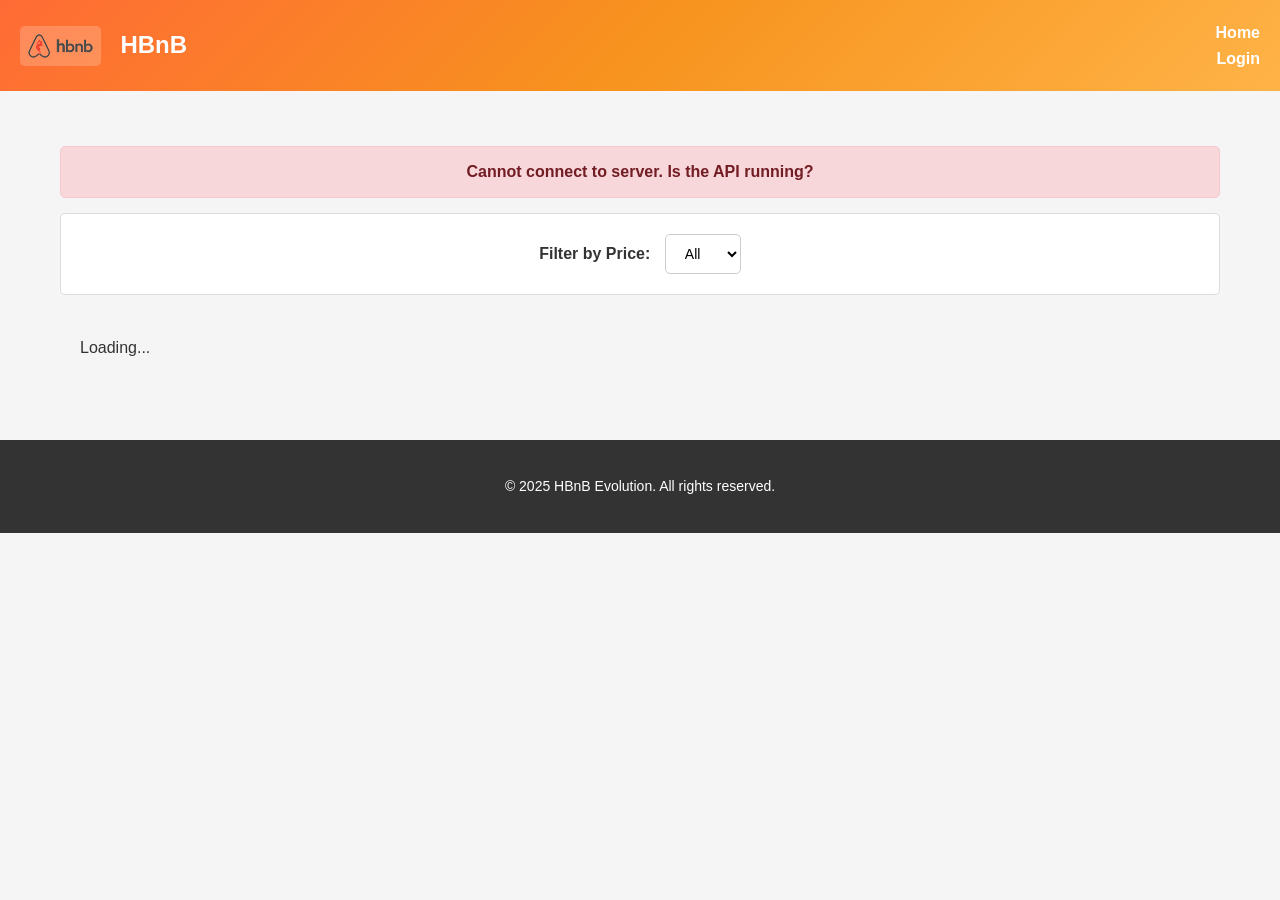
<file: front_end/index.html>
<!DOCTYPE html>
<html lang="en">

<head>
    <meta charset="UTF-8">
    <meta name="viewport" content="width=device-width, initial-scale=1.0">
    <title>List of Places</title>
    <link rel="stylesheet" href="styles.css">
</head>

<body>
    <header>
        <div class="logo-container">
            <a href="index.html">
                <img src="images/logo.png" alt="HBnB Logo" class="logo">
            </a>
            <div class="brand-text">HBnB</div>
        </div>
        <nav>
            <a href="index.html">Home</a>
            <a href="login.html" id="login-link">Login</a>
        </nav>
    </header>
    <main>
        <section id="filter">
            <div class="filter-container">
                <label for="price-filter">Filter by Price:</label>
                <select id="price-filter">
                    <option value="all">All</option>
                    <option value="10">10</option>
                    <option value="50">50</option>
                    <option value="100">100</option>
                </select>
            </div>
        </section>
        <section id="places-list">
            <p>Loading...</p>
            <!-- List of places will be populated dynamically -->
        </section>
    </main>
    <script src="scripts.js"></script>
    <footer class="footer">
        <p>© 2025 HBnB Evolution. All rights reserved.</p>
    </footer>
    <div id="popup-overlay" class="popup-overlay popup-hidden">
        <div class="popup-content">
            <button class="popup-close" onclick="closePopup()">&times;</button>

            <!-- Add image section -->
            <div class="popup-image">
                <img src="images/singlecats.jpg" alt="Special Offer" onerror="this.style.display='none'">
            </div>

            <div class="popup-header">
            </div>
            <div class="popup-body">
                <h2><strong>Single cats in your area</h2>
                <div class="features">
                    <div class="feature">Fluffy and ready to mingle</div>
                    <div class="feature">Professional lap warmers</div>
                    <div class="feature">Knock things off your desk</div>
                    <div class="feature">3am zoomies included</div>
                </div>
                <div class="popup-buttons">
                    <button class="popup-btn primary" onclick="closePopup()">😻 Chat & Pat Now</button>
                    <button class="popup-btn secondary" onclick="closePopup()">Maybe Later</button>
                </div>
            </div>
        </div>
    </div>
</body>

</html>
</file>
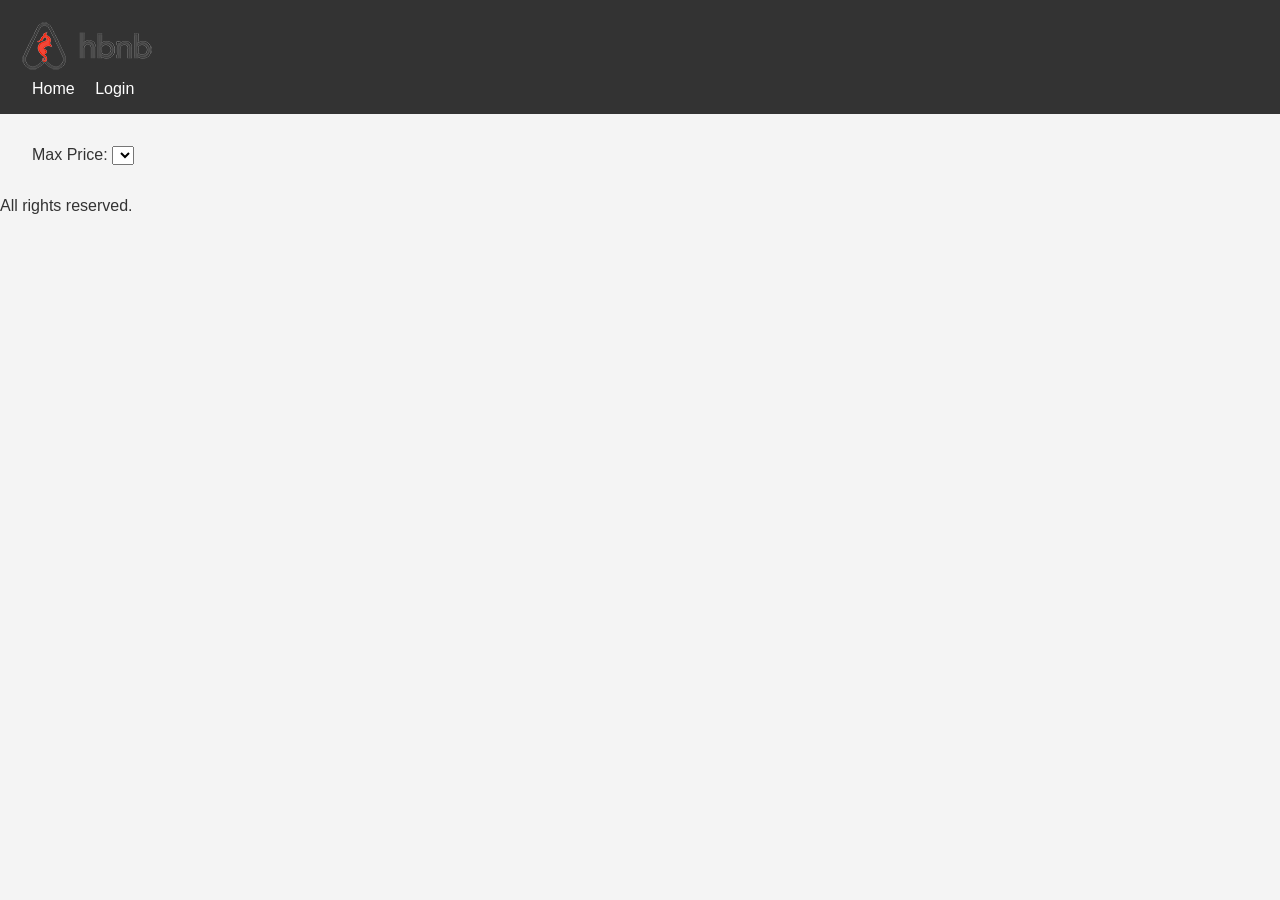
<file: part4/index.html>
<!DOCTYPE html>
<html lang="en">
<head>
    <meta charset="UTF-8">
    <meta name="viewport" content="width=device-width, initial-scale=1.0">
    <title>List of Places</title>
    <link rel="stylesheet" href="styles.css">
</head>
<body>
    <header>
        <img src="image/logo.png" alt="HBnB Logo" class="logo">
        <nav>
            <a href="index.html">Home</a>
            <a href="login.html" id="login-link" class="login-button">Login</a>
        </nav>
    </header>
    <main>
        <section id="filter">
            <label for="price-filter">Max Price:</label>
            <select id="price-filter">
                <!-- Options will be populated dynamically -->
            </select>
        </section>
        <section id="places-list">
            <div class="place-card">
                <!-- Content will be added -->
            </div>
            <!-- List of places will be populated dynamically -->
        </section>
    </main>
    <footer>
        <p>All rights reserved.</p>
    </footer>
    <script src="scripts.js"></script>
</body>
</html>
</file>
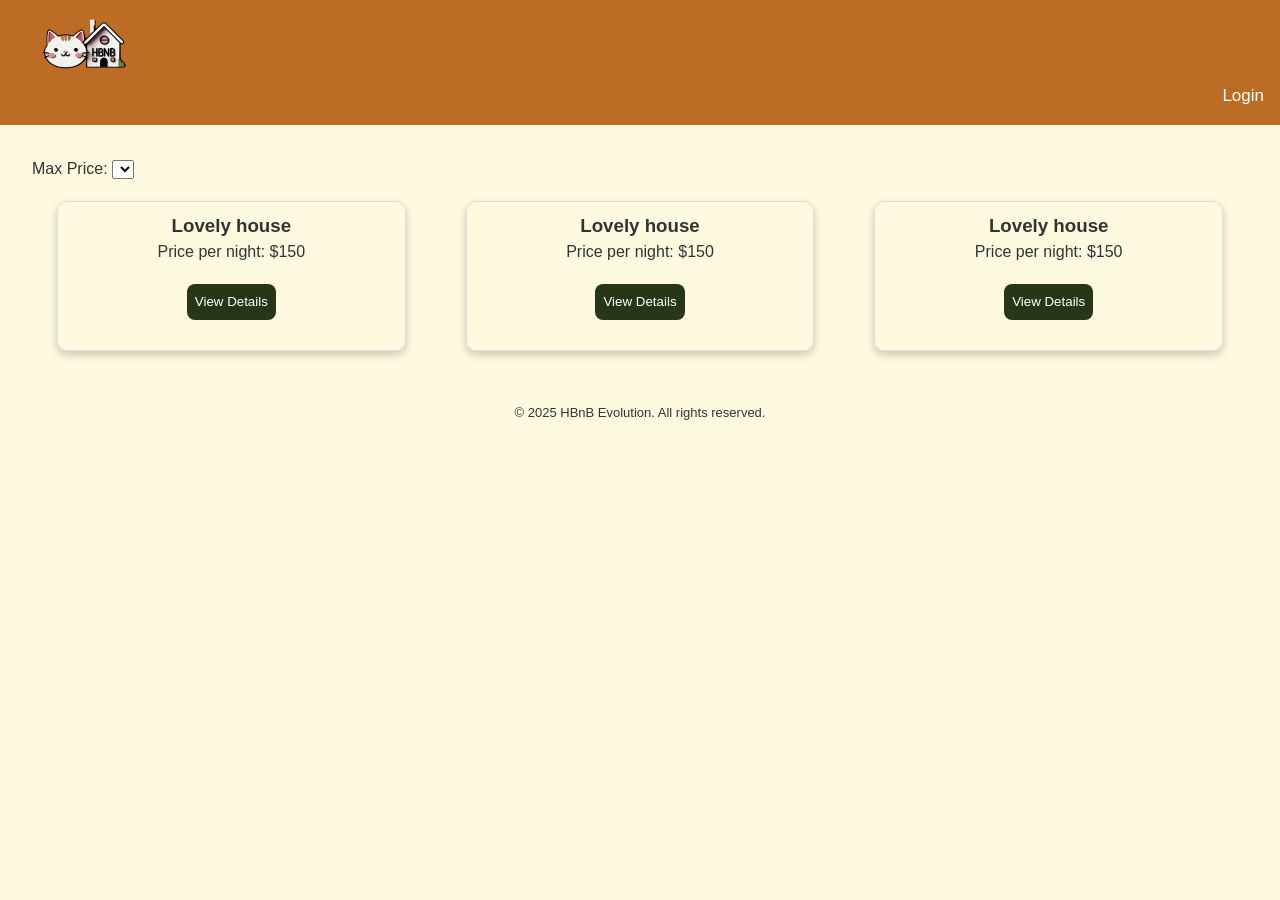
<file: frontend/basefiles/index.html>
<!DOCTYPE html>
<html lang="en">

<head>
    <meta charset="UTF-8">
    <meta name="viewport" content="width=device-width, initial-scale=1.0">
    <title>List of Places</title>
    <link rel="stylesheet" href="styles.css">
</head>

<body>
    <header>
        <a href="index.html"><img src="images/logo.png" alt="App Logo" class="logo" /></a>
        <nav>
            <a href="login.html" class="login-button">Login</a>
        </nav>
    </header>
    <main>
        <section id="filter">
            <label for="price-filter">Max Price:</label>
            <select id="price-filter">
                <!-- Options will be populated dynamically -->
            </select>
        </section>
        <section id="places-list">
            <!-- List of places will be populated dynamically -->
        </section>
        <div class="row">
            <div class="column">
                <div class="place-card">
                    <h3>Lovely house</h3>
                    <p>Price per night: $150</p>
                    <button class="details-button">View Details</button>
                </div>
            </div>
            <div class="column">
                <div class="place-card">
                    <h3>Lovely house</h3>
                    <p>Price per night: $150</p>
                    <button class="details-button">View Details</button>
                </div>
            </div>
            <div class="column">
                <div class="place-card">
                    <h3>Lovely house</h3>
                    <p>Price per night: $150</p>
                    <button class="details-button">View Details</button>
                </div>
            </div>
        </div>
    </main>
    <script src="scripts.js"></script>
    <footer class="footer">
        <p>© 2025 HBnB Evolution. All rights reserved.</p>
    </footer>
</body>

</html>
</file>
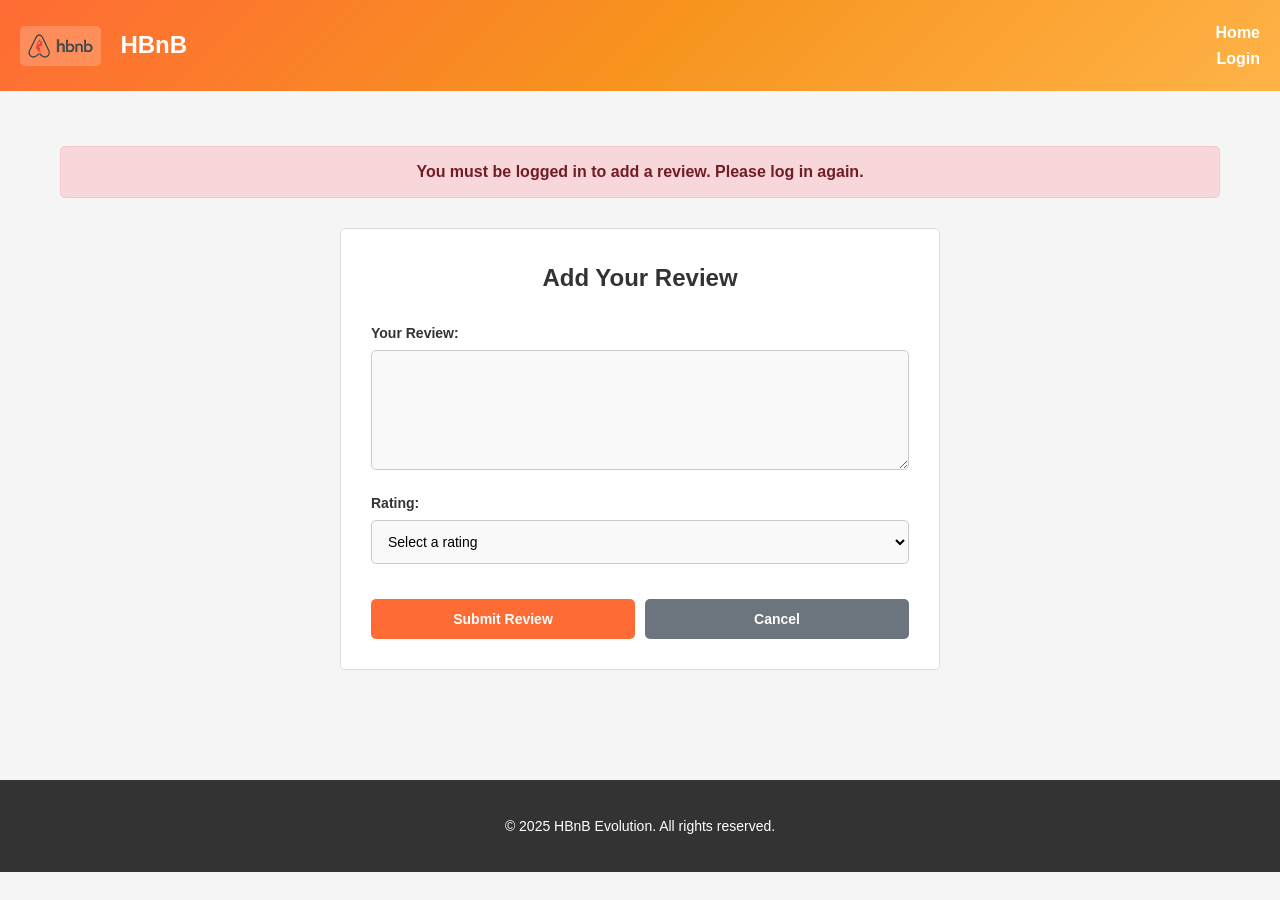
<file: front_end/add_review.html>
<!DOCTYPE html>
<html lang="en">

<head>
    <meta charset="UTF-8">
    <meta name="viewport" content="width=device-width, initial-scale=1.0">
    <title>Add Review - HBnB</title>
    <link rel="stylesheet" href="styles.css">
    <link rel="icon" href="images/icon.png" type="image/png">
</head>

<body>
    <header>
        <div class="logo-container">
            <a href="index.html">
                <img src="images/logo.png" alt="HBnB Logo" class="logo">
            </a>
            <div class="brand-text">HBnB</div>
        </div>
        <nav>
            <a href="index.html">Home</a>
            <a href="login.html" id="login-link">Login</a>
        </nav>
    </header>

    <main>
        <!-- Place information will be dynamically inserted here -->

        <form id="review-form">
            <h2>Add Your Review</h2>

            <label for="review">Your Review:</label>
            <textarea id="review" name="review" rows="5" placeholder="Share your experience about this place..."
                required>
            </textarea>

            <label for="rating">Rating:</label>
            <select id="rating" name="rating" required>
                <option value="">Select a rating</option>
                <option value="1">⭐ 1 Star - Poor</option>
                <option value="2">⭐⭐ 2 Stars - Fair</option>
                <option value="3">⭐⭐⭐ 3 Stars - Good</option>
                <option value="4">⭐⭐⭐⭐ 4 Stars - Very Good</option>
                <option value="5">⭐⭐⭐⭐⭐ 5 Stars - Excellent</option>
            </select>

            <div class="button-container">
                <button type="submit">Submit Review</button>
                <button type="button" onclick="window.history.back()">Cancel</button>
            </div>
        </form>
    </main>

    <footer class="footer">
        <p>© 2025 HBnB Evolution. All rights reserved.</p>
    </footer>

    <script src="scripts.js"></script>
</body>

</html>
</file>
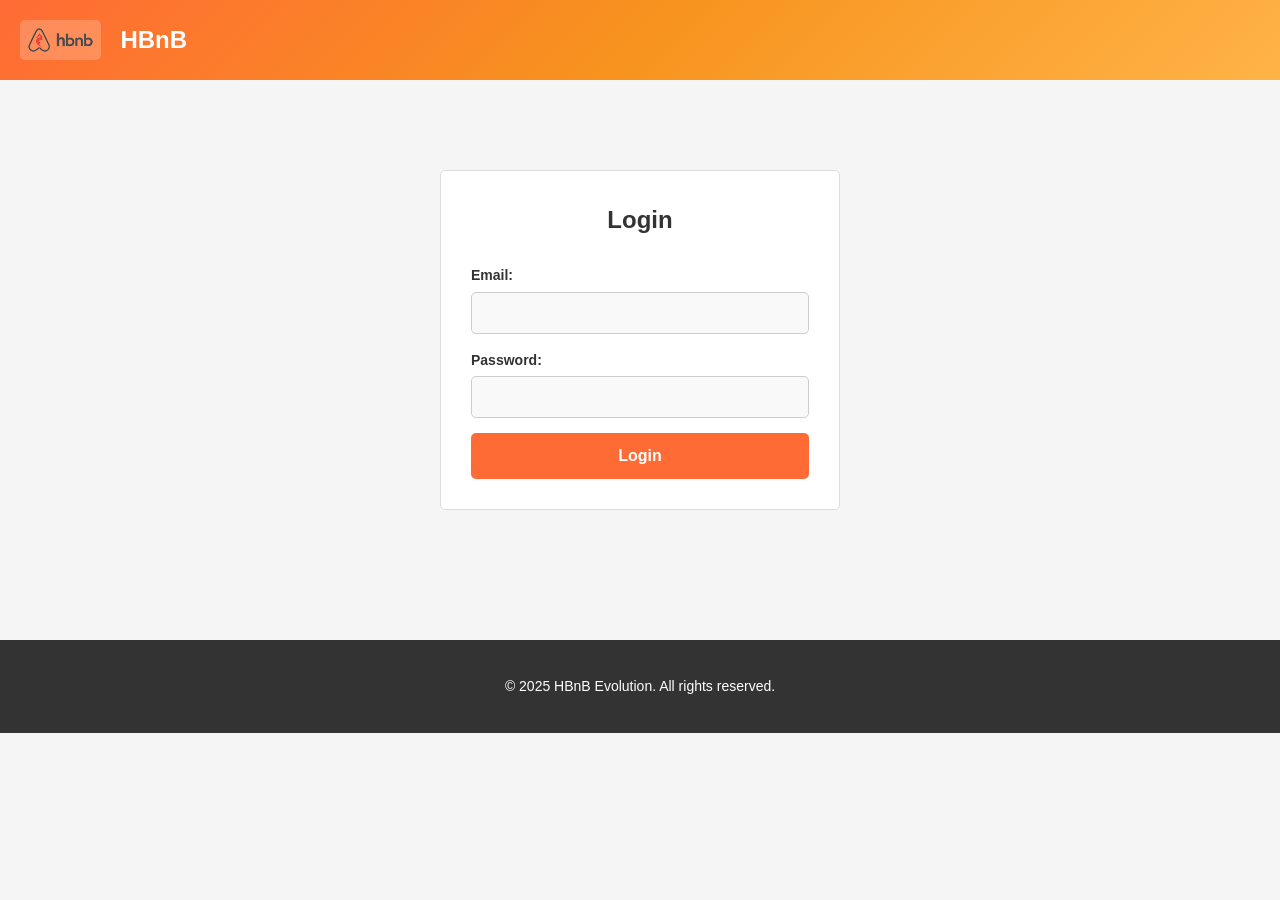
<file: front_end/login.html>
<!DOCTYPE html>
<html lang="en">

<head>
    <meta charset="UTF-8">
    <meta name="viewport" content="width=device-width, initial-scale=1.0">
    <title>Login</title>
    <link rel="stylesheet" href="styles.css">
</head>

<body>
    <header>
        <div class="logo-container">
            <a href="index.html">
                <img src="images/logo.png" alt="HBnB Logo" class="logo">
            </a>
            <div class="brand-text">HBnB</div>
        </div>
    </header>
    <main>
        <form id="login-form">
            <h2>Login</h2>
            <label for="email">Email:</label>
            <input type="email" id="email" name="email" required>

            <label for="password">Password:</label>
            <input type="password" id="password" name="password" required>

            <button type="submit">Login</button>
        </form>
    </main>
    <script src="scripts.js"></script>
    <footer class="footer">
        <p>© 2025 HBnB Evolution. All rights reserved.</p>
    </footer>
</body>

</html>
</file>
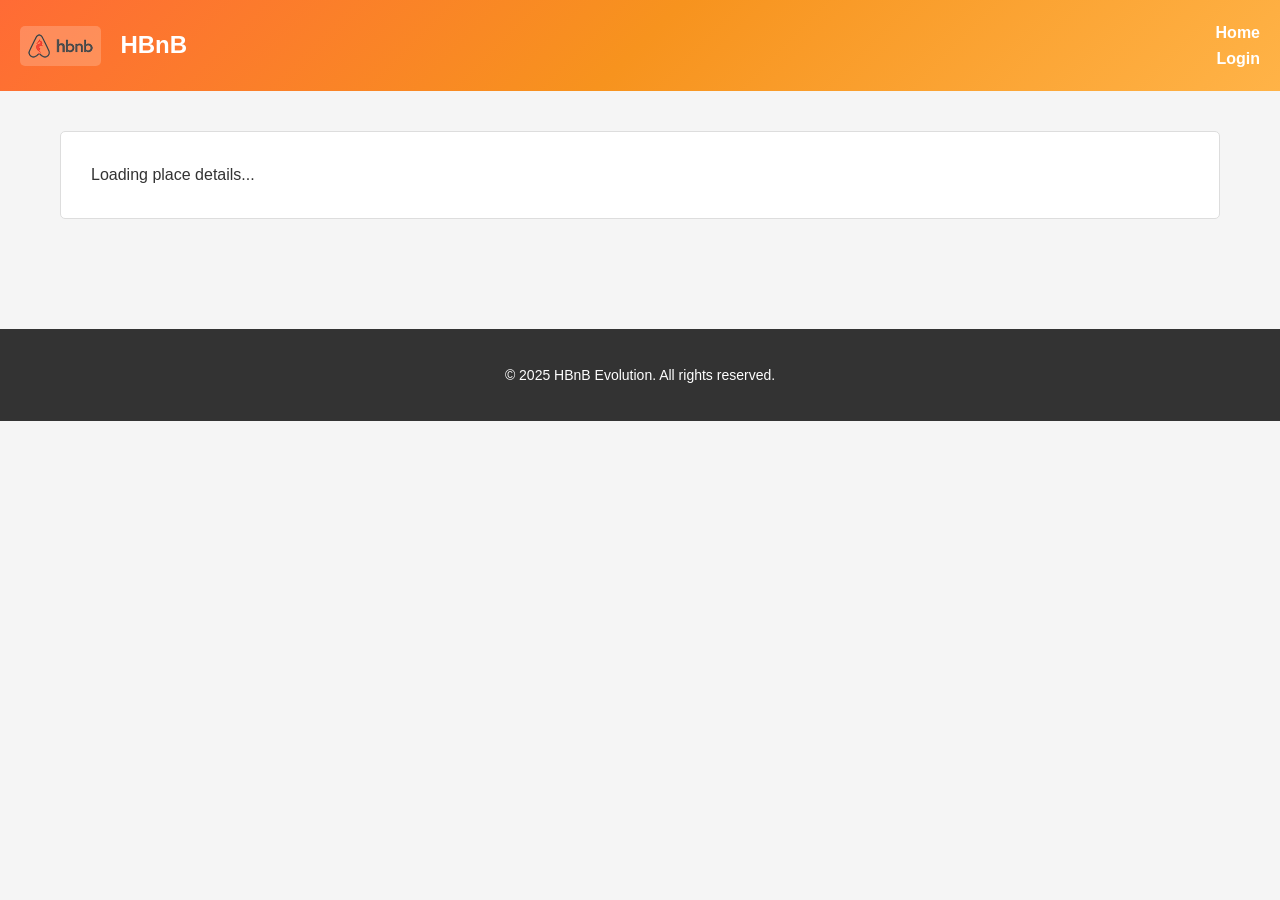
<file: front_end/place.html>
<!DOCTYPE html>
<html lang="en">

<head>
    <meta charset="UTF-8">
    <meta name="viewport" content="width=device-width, initial-scale=1.0">
    <title>Place Details</title>
    <link rel="stylesheet" href="styles.css">
</head>

<body>
    <header>
        <div class="logo-container">
            <a href="index.html">
                <img src="images/logo.png" alt="HBnB Logo" class="logo">
            </a>
            <div class="brand-text">HBnB</div>
        </div>
        <nav>
            <a href="index.html">Home</a>
            <a href="login.html" id="login-link">Login</a>
        </nav>
    </header>

    <main>
        <section id="place-details" class="place-details">
            <!-- Place details will be populated dynamically by displayPlaceDetails() -->
            <p>Loading place details...</p>
        </section>

        <section id="reviews">
            <!-- Reviews will be populated dynamically within place details -->
        </section>
    </main>

    <footer class="footer">
        <p>© 2025 HBnB Evolution. All rights reserved.</p>
    </footer>

    <script src="scripts.js"></script>
</body>

</html>
</file>
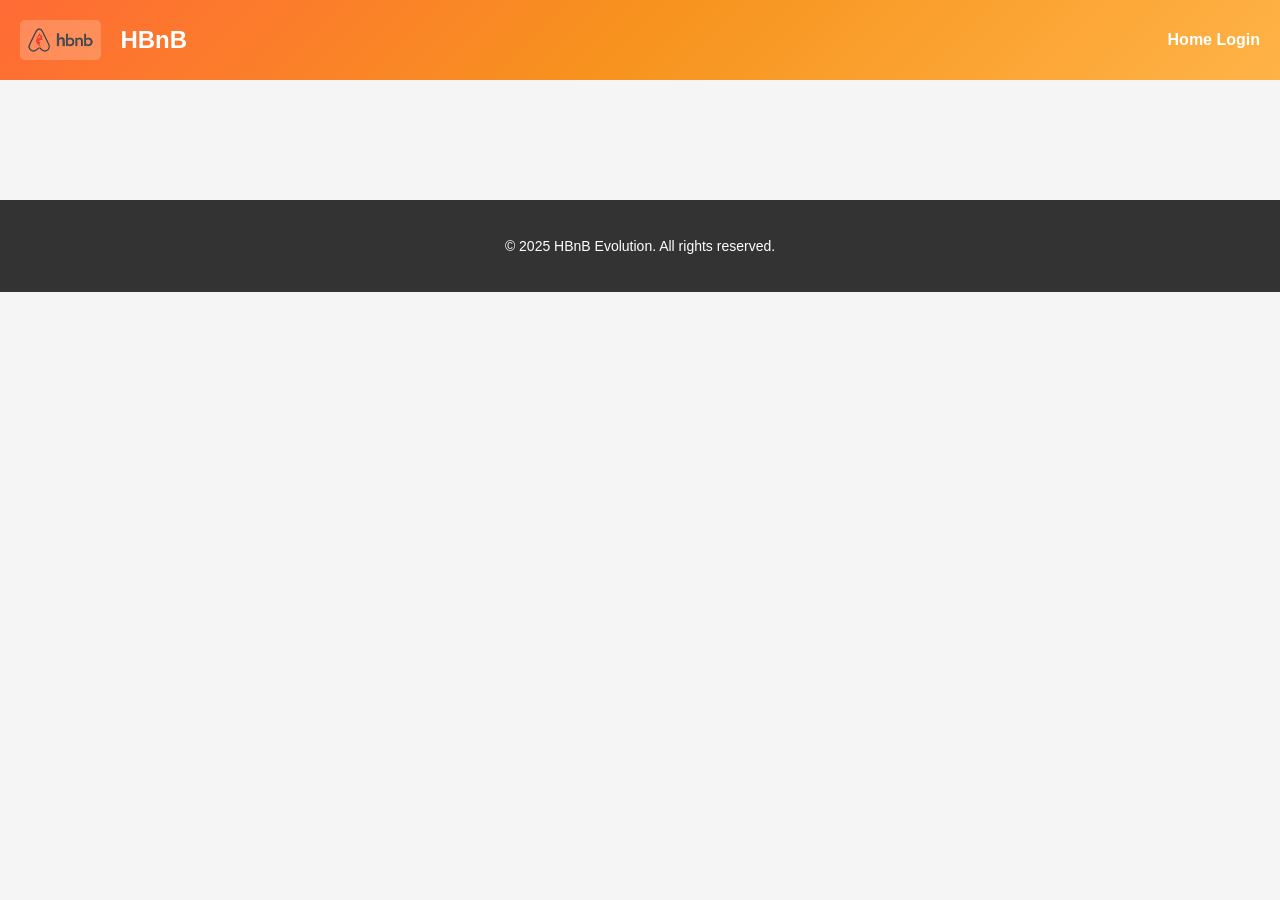
<file: front_end/specific_place.html>
<!DOCTYPE html>
<html lang="en">

<head>
    <meta charset="UTF-8">
    <meta name="viewport" content="width=device-width, initial-scale=1.0">
    <title>Place Details</title>
    <link rel="stylesheet" href="styles.css">
</head>

<body>
    <header>
        <div class="logo-container">
            <a href="index.html">
                <img src="images/logo.png" alt="HBnB Logo" class="logo">
            </a>
            <div class="brand-text">HBnB</div>
        </div>
        <nav>
            <a href="index.html">Home</a>
            <a href="login.html" id="login-link">Login</a>
        </nav>
    </header>
    <main id="places-details">

    </main>
    <script src="scripts_test.js"></script>
    <footer class="footer">
        <p>© 2025 HBnB Evolution. All rights reserved.</p>
    </footer>
</body>

</html>
</file>
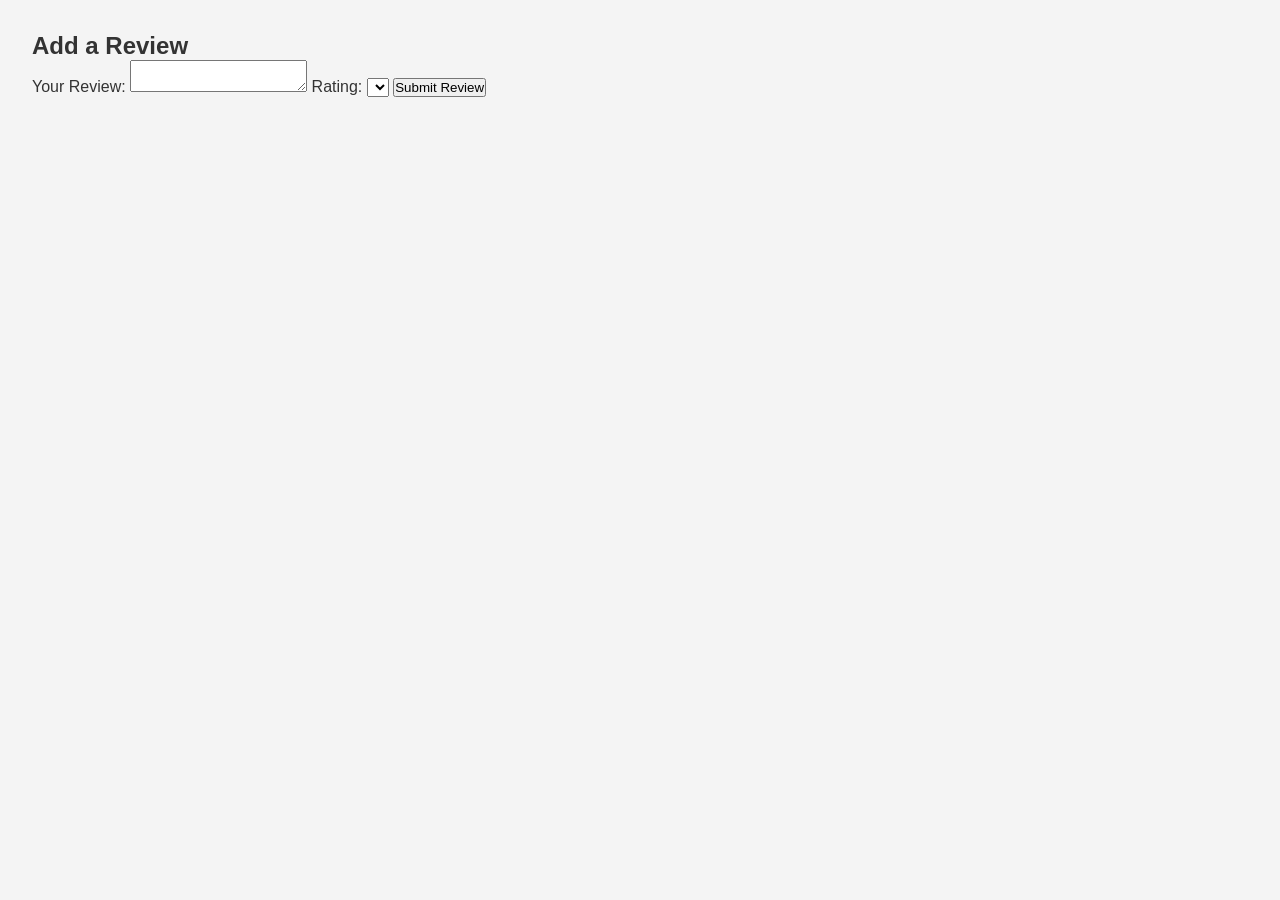
<file: part4/add_review.html>
<!DOCTYPE html>
<html lang="en">
<head>
    <meta charset="UTF-8">
    <meta name="viewport" content="width=device-width, initial-scale=1.0">
    <title>Add Review</title>
    <link rel="stylesheet" href="styles.css">
</head>
<body>
    <main>
        <!-- Add something to idfentify the place you're reviewing -->
        <form id="review-form">
            <h2>Add a Review</h2>
            <label for="review">Your Review:</label>
            <textarea id="review" name="review" required></textarea>
            <label for="rating">Rating:</label>
            <select id="rating" name="rating" required>
                <!-- Options for rating -->
            </select>
            <button type="submit">Submit Review</button>
        </form>
    </main>
    <script src="scripts.js"></script>
</body>
</html>
</file>
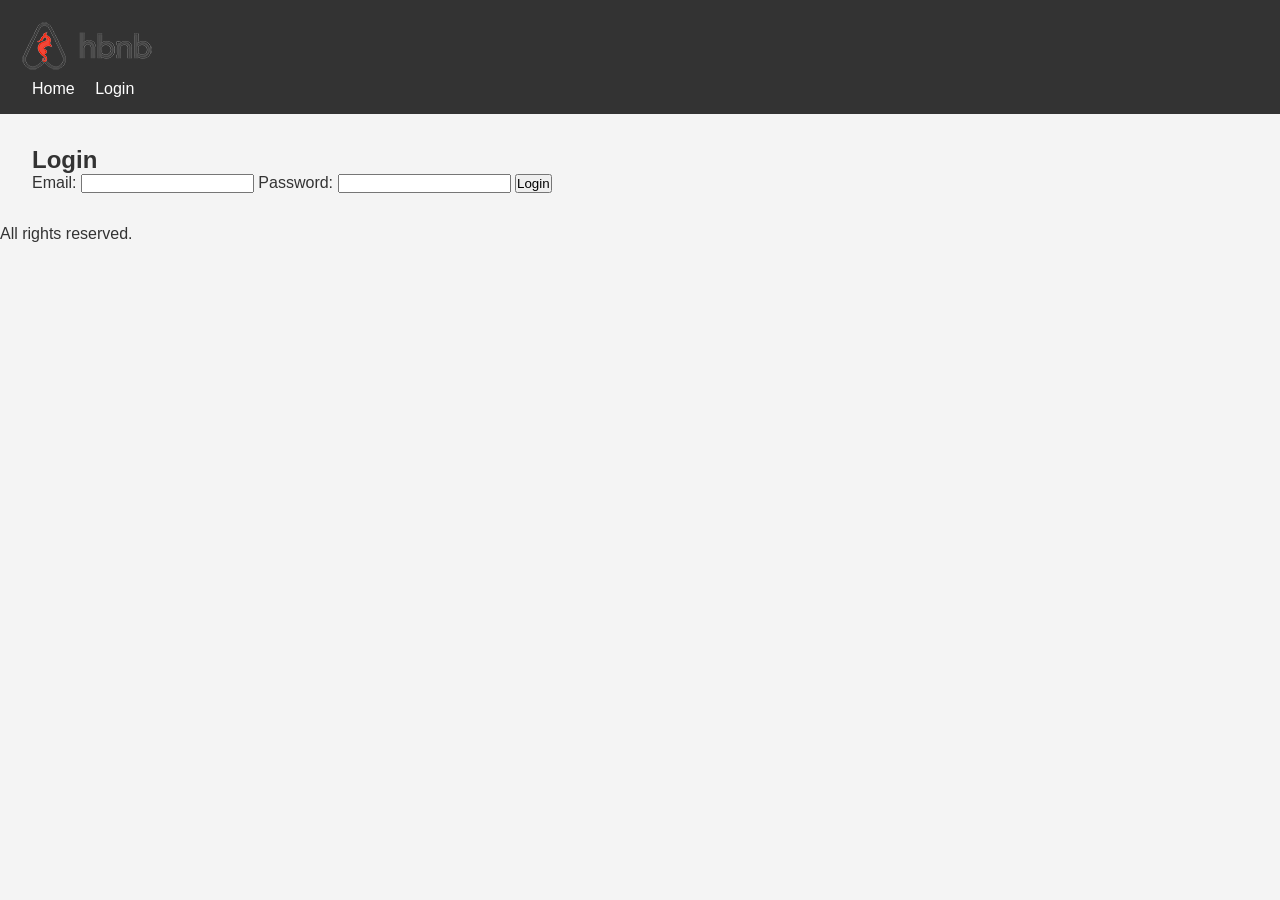
<file: part4/login.html>
<!DOCTYPE html>
<html lang="en">
<head>
    <meta charset="UTF-8">
    <meta name="viewport" content="width=device-width, initial-scale=1.0">
    <title>Login</title>
    <link rel="stylesheet" href="styles.css">
</head>
<body>
    <header>
        <img src="image/logo.png" alt="HBnB Logo" class="logo">
        <nav>
            <a href="index.html">Home</a>
            <a href="login.html" id="login-link" class="login-button">Login</a>
        </nav>
    </header>
    <main>
        <form id="login-form">
            <h2>Login</h2>
            <label for="email">Email:</label>
            <input type="email" id="email" name="email" required>
            
            <label for="password">Password:</label>
            <input type="password" id="password" name="password" required>
            
            <button type="submit">Login</button>
        </form>
    </main>
    <footer>
        <p>All rights reserved.</p>
    </footer>
    <script src="scripts.js"></script>
</body>
</html>
</file>
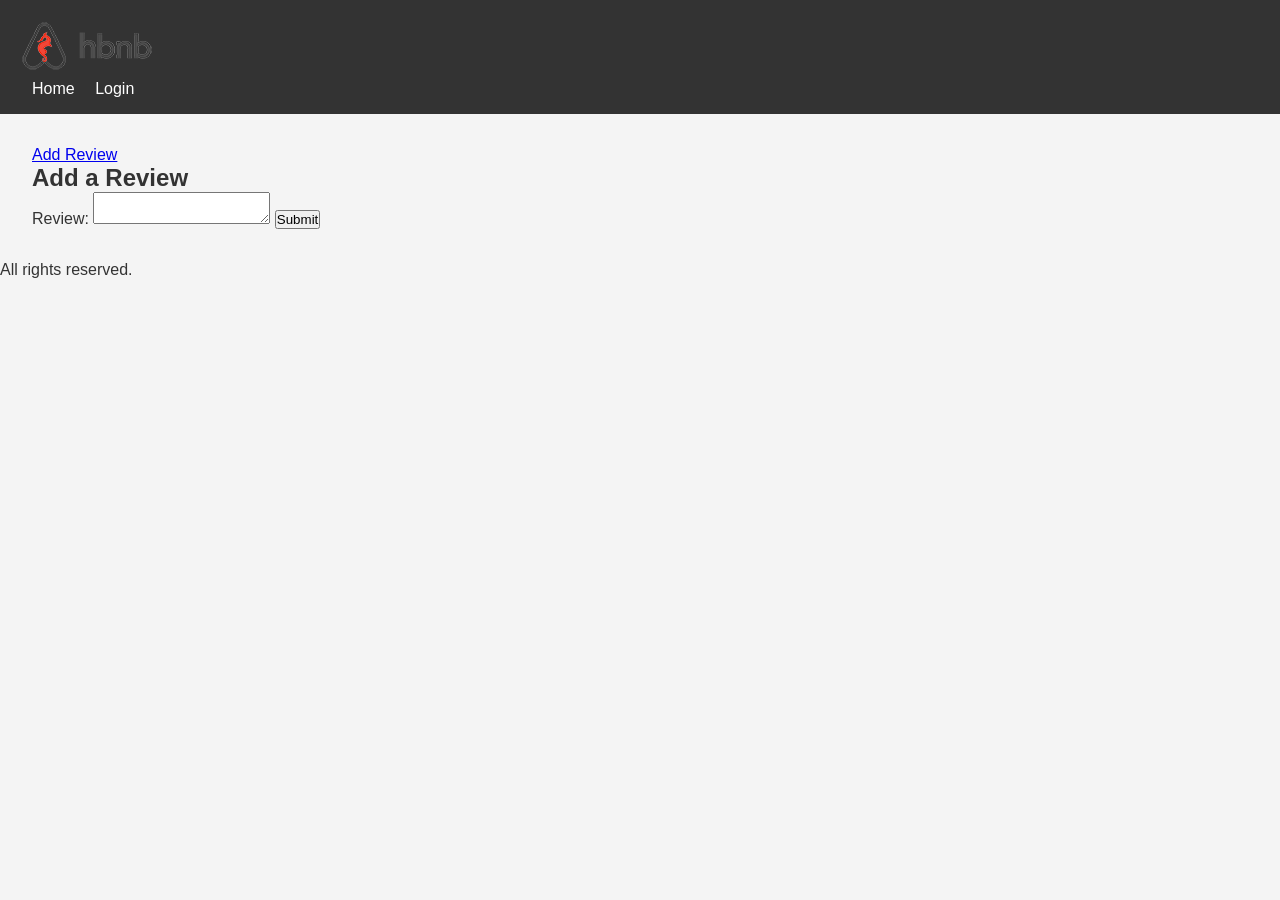
<file: part4/place.html>
<!DOCTYPE html>
<html lang="en">
<head>
    <meta charset="UTF-8">
    <meta name="viewport" content="width=device-width, initial-scale=1.0">
    <title>Place Details</title>
    <link rel="stylesheet" href="styles.css">
</head>
<body>
    <header>
        <img src="image/logo.png" alt="HBnB Logo" class="logo">
        <nav>
            <a href="index.html">Home</a>
            <a href="login.html" id="login-link" class="login-button">Login</a>
        </nav>
    </header>
    <main>
        <section class="place-details">
            <div class="place-info">
                <!-- add in by instruction-->
            </div>
            <!-- Place details will be populated dynamically -->
        </section>
        <section id="reviews">
            <!-- Reviews will be populated dynamically -->
             <div class="review-card">

             </div>
             <a href="add_review.html" class="add-review">Add Review</a>
        </section>
        <section id="add-review">
            <h2>Add a Review</h2>
            <form id="review-form">
                <label for="review-text">Review:</label>
                <textarea id="review-text" name="review-text" required></textarea>
                
                <button type="submit">Submit</button>
            </form>
        </section>
    </main>
    <footer>
        <p>All rights reserved.</p>
    </footer>
    <script src="scripts.js"></script>
</body>
</html>
</file>
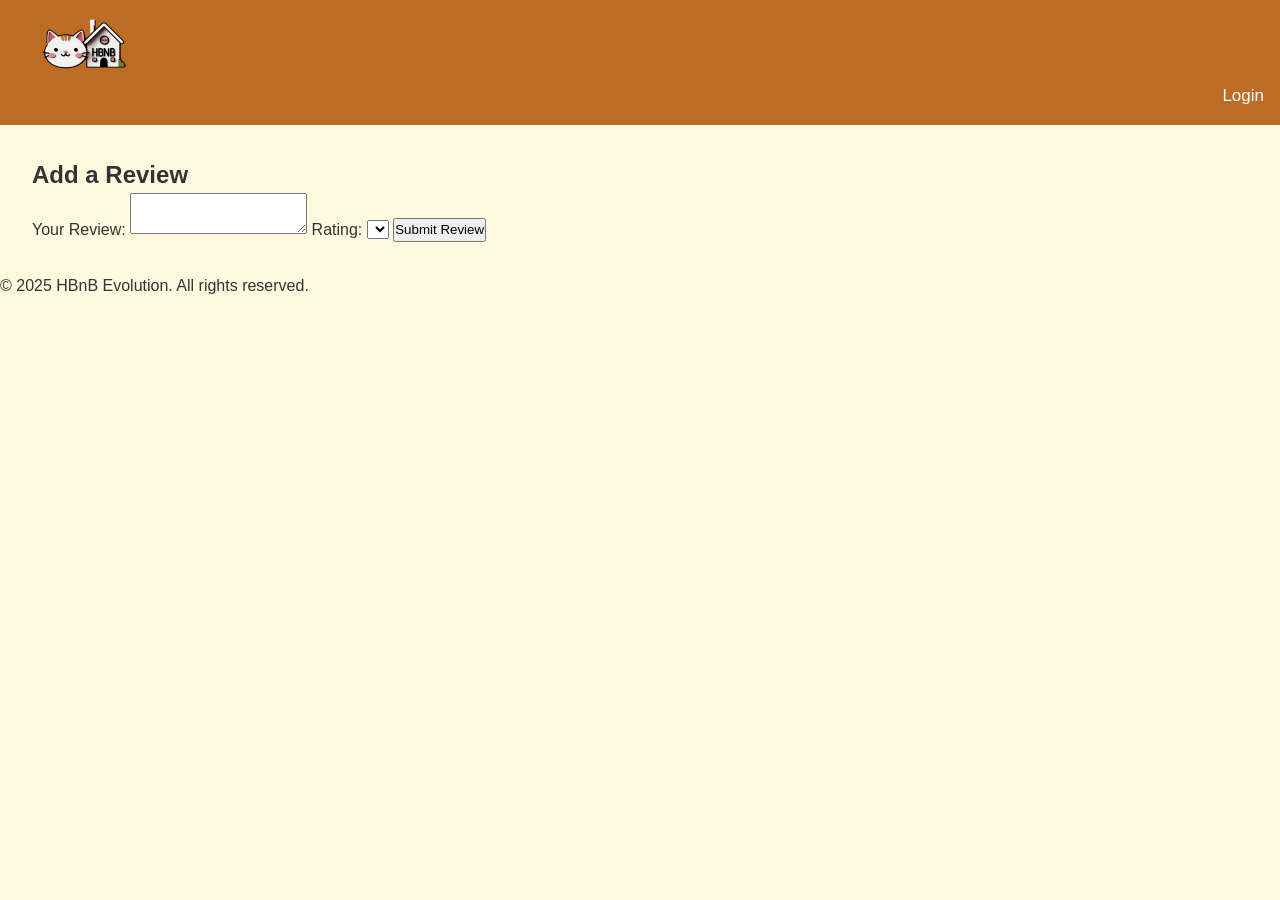
<file: frontend/basefiles/add_review.html>
<!DOCTYPE html>
<html lang="en">

<head>
    <meta charset="UTF-8">
    <meta name="viewport" content="width=device-width, initial-scale=1.0">
    <title>Add Review</title>
    <link rel="stylesheet" href="styles.css">
</head>

<body>
    <header>
        <a href="index.html"><img src="images/logo.png" alt="App Logo" class="logo" /></a>
        <nav>
            <a href="login.html" class="login-button">Login</a>
        </nav>
    </header>
    <main>
        <!-- Add something to idfentify the place you're reviewing -->
        <form id="review-form">
            <h2>Add a Review</h2>
            <label for="review">Your Review:</label>
            <textarea id="review" name="review" required></textarea>
            <label for="rating">Rating:</label>
            <select id="rating" name="rating" required>
                <!-- Options for rating -->
            </select>
            <button type="submit">Submit Review</button>
        </form>
    </main>
    <script src="scripts.js"></script>
    <footer>
        <p>© 2025 HBnB Evolution. All rights reserved.</p>
    </footer>
</body>

</html>
</file>
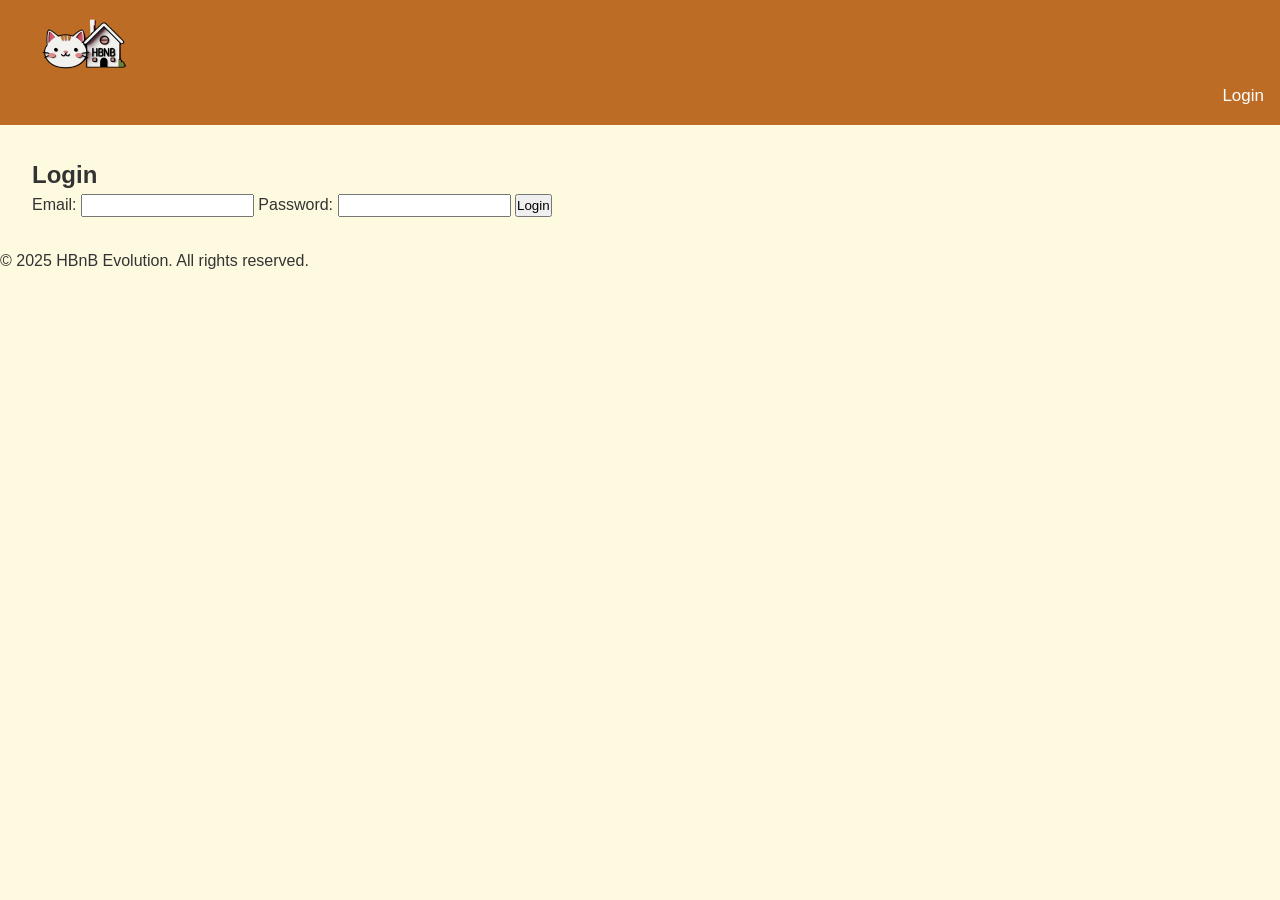
<file: frontend/basefiles/login.html>
<!DOCTYPE html>
<html lang="en">

<head>
    <meta charset="UTF-8">
    <meta name="viewport" content="width=device-width, initial-scale=1.0">
    <title>Login</title>
    <link rel="stylesheet" href="styles.css">
</head>

<body>
    <header>
        <a href="index.html"><img src="images/logo.png" alt="App Logo" class="logo" /></a>
        <nav class>
            <a href="login.html" class="login-button">Login</a>
        </nav>
    </header>
    <main>
        <form id="login-form">
            <h2>Login</h2>
            <label for="email">Email:</label>
            <input type="email" id="email" name="email" required>

            <label for="password">Password:</label>
            <input type="password" id="password" name="password" required>

            <button type="submit">Login</button>
        </form>
    </main>
    <script src="scripts.js"></script>
    <footer>
        <p>© 2025 HBnB Evolution. All rights reserved.</p>
    </footer>
</body>

</html>
</file>
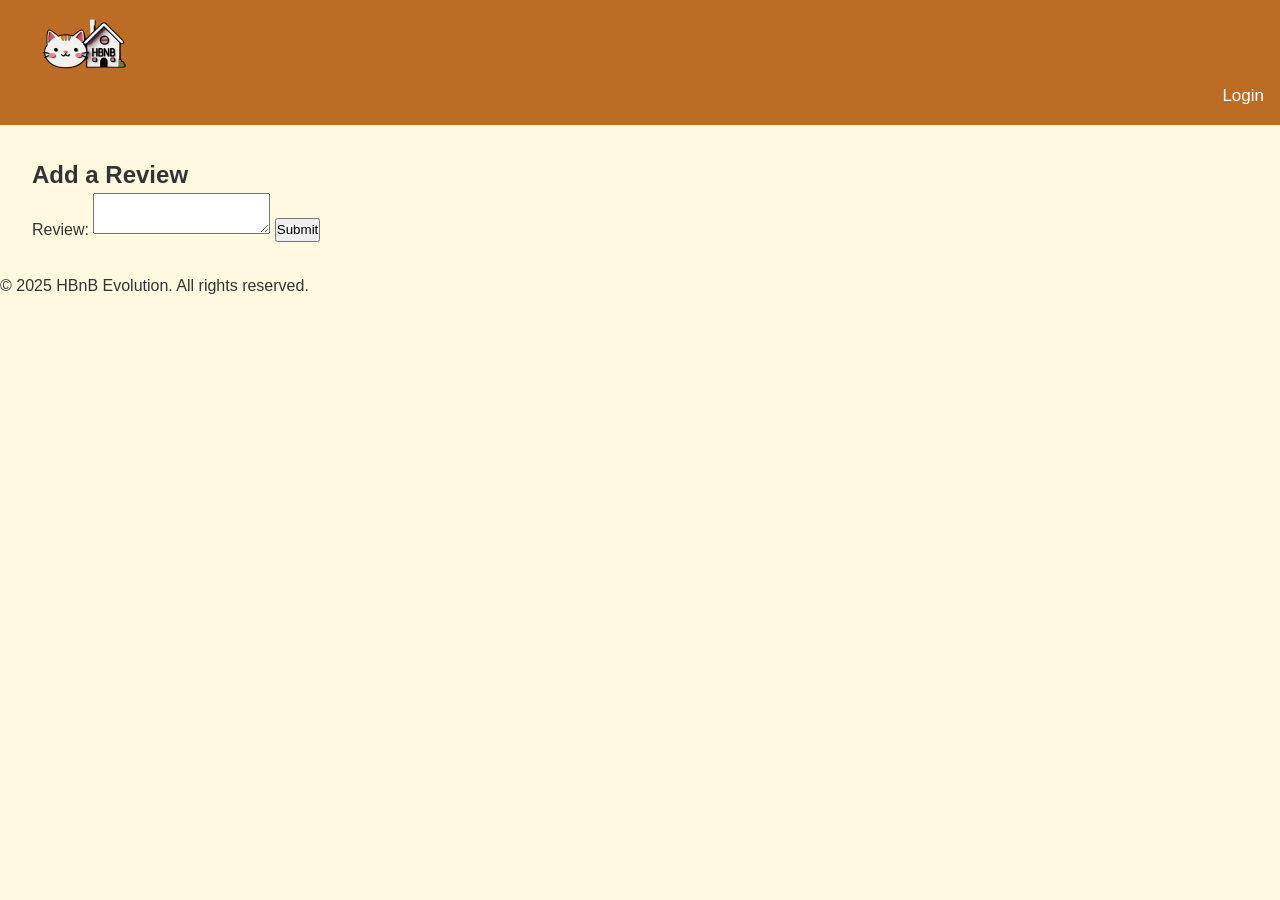
<file: frontend/basefiles/place.html>
<!DOCTYPE html>
<html lang="en">

<head>
    <meta charset="UTF-8">
    <meta name="viewport" content="width=device-width, initial-scale=1.0">
    <title>Place Details</title>
    <link rel="stylesheet" href="styles.css">
</head>

<body>
    <header>
        <a href="index.html"><img src="images/logo.png" alt="App Logo" class="logo" /></a>
        <nav>
            <a href="login.html" class="login-button">Login</a>
        </nav>
    </header>
    <main>
        <section id="place-details">
            <!-- Place details will be populated dynamically -->
        </section>
        <section id="reviews">
            <!-- Reviews will be populated dynamically -->
        </section>
        <section id="add-review">
            <h2>Add a Review</h2>
            <form id="review-form">
                <label for="review-text">Review:</label>
                <textarea id="review-text" name="review-text" required></textarea>

                <button type="submit">Submit</button>
            </form>
        </section>
    </main>
    <script src="scripts.js"></script>
    <footer>
        <p>© 2025 HBnB Evolution. All rights reserved.</p>
    </footer>
</body>

</html>
</file>
<file: front_end/styles.css>
* {
    box-sizing: border-box;
    margin: 0;
    padding: 0;
}

body {
    font-family: Arial, sans-serif;
    background-color: #f5f5f5;
    color: #333;
    line-height: 1.6;
    min-height: 100vh;
}

header {
    background: linear-gradient(135deg, #ff6b35 0%, #f7931e 50%, #ffb347 100%);
    padding: 20px;
    color: white;
    display: table;
    width: 100%;
}

.logo-container {
    display: table-cell;
    vertical-align: middle;
}

.logo-container a {
    text-decoration: none;
    color: inherit;
}

.logo {
    height: 40px;
    width: auto;
    background-color: rgba(255, 255, 255, 0.2);
    padding: 5px;
    border-radius: 5px;
    vertical-align: middle;
    margin-right: 15px;
}

.brand-text {
    color: white;
    font-size: 24px;
    font-weight: bold;
    display: inline-block;
    vertical-align: middle;
}

nav {
    display: table-cell;
    vertical-align: middle;
    text-align: right;
}

nav a {
    color: white;
    text-decoration: none;
    font-size: 16px;
    font-weight: bold;
}

nav a:hover {
    text-decoration: underline;
}

main {
    max-width: 1200px;
    margin: 0 auto;
    padding: 40px 20px;
}

h1 {
    text-align: center;
    font-size: 36px;
    font-weight: bold;
    color: #333;
    margin-bottom: 30px;
}

#filter {
    text-align: center;
    margin-bottom: 40px;
    background-color: white;
    padding: 20px;
    border-radius: 5px;
    border: 1px solid #ddd;
}

#filter label {
    font-size: 16px;
    font-weight: bold;
    color: #333;
    margin-right: 10px;
}

#price-filter {
    padding: 10px 15px;
    border: 1px solid #ccc;
    border-radius: 5px;
    font-size: 14px;
    background-color: white;
    cursor: pointer;
}

#price-filter:focus {
    outline: none;
    border-color: #ff6b35;
}

#places-list {
    max-width: 1200px;
    margin: 0 auto;
    padding: 0 20px;
}

.row {
    display: grid;
    grid-template-columns: repeat(auto-fit, minmax(280px, 1fr));
    gap: 20px;
    margin: 20px 0;
}

.column {
    width: 100%;
}

.place-card {
    margin: 20px;
    padding: 10px;
    border: 1px solid #ddd;
    border-radius: 10px;
    background-color: white;
    text-align: center;
    width: calc(100% - 40px);
    min-height: 200px;
}

.place-card h3 {
    font-size: 20px;
    font-weight: bold;
    color: #333;
    margin-bottom: 15px;
    margin-top: 10px;
}

.place-card p {
    font-size: 14px;
    color: #666;
    margin-bottom: 15px;
}

.place-card .button-container {
    margin-top: auto;
    padding-top: 10px;
}

.details-button {
    background-color: #ff6b35;
    color: white;
    border: none;
    padding: 10px 20px;
    border-radius: 5px;
    cursor: pointer;
    font-size: 14px;
    font-weight: bold;
    text-decoration: none;
    display: inline-block;
}

.details-button:hover {
    background-color: #e55a2b;
}

#login-form {
    max-width: 400px;
    margin: 50px auto;
    background-color: white;
    padding: 30px;
    border-radius: 5px;
    border: 1px solid #ddd;
}

#login-form h2 {
    text-align: center;
    margin-bottom: 25px;
    color: #333;
    font-size: 24px;
}

#login-form label {
    display: block;
    margin-bottom: 5px;
    font-weight: bold;
    color: #333;
    font-size: 14px;
}

#login-form input {
    width: 100%;
    padding: 12px 15px;
    margin-bottom: 15px;
    border: 1px solid #ccc;
    border-radius: 5px;
    font-size: 14px;
    background-color: #f9f9f9;
}

#login-form input:focus {
    outline: none;
    border-color: #ff6b35;
    background-color: white;
}

#login-form button {
    width: 100%;
    padding: 14px;
    background-color: #ff6b35;
    color: white;
    border: none;
    border-radius: 5px;
    cursor: pointer;
    font-size: 16px;
    font-weight: bold;
}

#login-form button:hover {
    background-color: #e55a2b;
}

.review-card {
    margin: 20px;
    padding: 10px;
    border: 1px solid #ddd;
    border-radius: 10px;
    background-color: white;
}

.review-card p {
    margin-bottom: 8px;
    font-size: 14px;
    color: #666;
}

.review-card p:first-child {
    font-weight: bold;
    color: #333;
}

.add-review-section {
    text-align: center;
    margin: 30px 0;
    padding: 20px;
    background-color: #f9f9f9;
    border-radius: 5px;
    border: 1px solid #ddd;
}

.place-details {
    background-color: white;
    padding: 30px;
    border-radius: 5px;
    border: 1px solid #ddd;
    margin-bottom: 30px;
}

.place-info p {
    margin-bottom: 12px;
    font-size: 16px;
}

.place-info strong {
    color: #333;
    font-weight: bold;
}

#reviews {
    margin-bottom: 30px;
}

.add-review {
    background-color: white;
    padding: 25px;
    border-radius: 5px;
    border: 1px solid #ddd;
}

.form {
    max-width: 400px;
    margin: 40px auto;
    background-color: white;
    padding: 30px;
    border-radius: 5px;
    border: 1px solid #ddd;
}

.form label, #review-form label {
    display: block;
    margin-bottom: 5px;
    font-weight: bold;
    color: #333;
    font-size: 14px;
}

.form input, .form textarea, .form select,
#review-form input, #review-form textarea, #review-form select {
    width: 100%;
    padding: 12px;
    margin-bottom: 15px;
    border: 1px solid #ccc;
    border-radius: 5px;
    font-size: 14px;
    background-color: #f9f9f9;
}

.form input:focus, .form textarea:focus, .form select:focus,
#review-form input:focus, #review-form textarea:focus, #review-form select:focus {
    outline: none;
    border-color: #ff6b35;
    background-color: white;
}

.form button {
    width: 100%;
    padding: 12px;
    background-color: #ff6b35;
    color: white;
    border: none;
    border-radius: 5px;
    cursor: pointer;
    font-size: 16px;
    font-weight: bold;
}

.form button:hover {
    background-color: #e55a2b;
}

.error-message {
    background-color: #f8d7da;
    color: #721c24;
    padding: 12px 20px;
    margin: 10px 0;
    border: 1px solid #f5c6cb;
    border-radius: 5px;
    text-align: center;
    font-weight: bold;
}

.success-message {
    background-color: #d4edda;
    color: #155724;
    padding: 12px 20px;
    margin: 10px 0;
    border: 1px solid #c3e6cb;
    border-radius: 5px;
    text-align: center;
    font-weight: bold;
}

.footer {
    background-color: #333;
    color: white;
    text-align: center;
    padding: 30px 20px;
    margin-top: 40px;
}

.footer p {
    font-size: 14px;
    margin: 5px 0;
}

.place-info {
    background-color: #f9f9f9;
    border: 1px solid #ddd;
    border-radius: 5px;
    padding: 20px;
    margin: 20px 0;
}

.place-info h3 {
    margin-top: 0;
    color: #333;
    font-size: 1.5em;
}

.place-info p {
    margin: 10px 0;
    color: #666;
}

#review-form {
    max-width: 600px;
    margin: 30px auto;
    background-color: white;
    padding: 30px;
    border-radius: 5px;
    border: 1px solid #ddd;
}

#review-form h2 {
    text-align: center;
    margin-bottom: 25px;
    color: #333;
    font-size: 24px;
}

#review-form textarea {
    resize: vertical;
    min-height: 120px;
}

#review-form .button-container {
    display: flex;
    gap: 10px;
    margin-top: 20px;
}

#review-form .button-container button {
    flex: 1;
    padding: 12px 25px;
    border: none;
    border-radius: 5px;
    font-size: 14px;
    font-weight: bold;
    cursor: pointer;
    margin: 0;
}

#review-form .button-container button[type="submit"] {
    background-color: #ff6b35;
    color: white;
}

#review-form .button-container button[type="submit"]:hover {
    background-color: #e55a2b;
}

#review-form .button-container button[onclick] {
    background-color: #6c757d;
    color: white;
}

#review-form .button-container button[onclick]:hover {
    background-color: #545b62;
}

.place-info-context {
    background-color: #f9f9f9;
    border: 1px solid #ddd;
    border-radius: 5px;
    padding: 25px;
    margin: 20px auto;
    max-width: 600px;
}

.place-info-context h3 {
    color: #333;
    margin-bottom: 15px;
    font-size: 20px;
    padding-bottom: 10px;
}

.place-info-context p {
    margin: 8px 0;
    color: #666;
    font-size: 14px;
}

.place-info-context strong {
    color: #333;
}

.place-info {
    background-color: white;
    border: 1px solid #ddd;
    border-radius: 8px;
    padding: 25px;
    margin: 20px 0;
}

.place-info h2 {
    font-size: 24px;
    margin-bottom: 20px;
    color: #333;
}

.place-info h3 {
    font-size: 18px;
    margin: 20px 0 10px 0;
    color: #333;
}

.place-info p {
    margin-bottom: 12px;
    font-size: 15px;
    line-height: 1.5;
    color: #666;
}

.place-info strong {
    color: #333;
}

.place-info ul {
    margin: 10px 0;
    padding-left: 20px;
}

.place-info li {
    margin-bottom: 6px;
    line-height: 1.4;
}

.place-image {
    width: 100%;
    height: 180px;
    overflow: hidden;
    border-radius: 8px 8px 0 0;
    background-color: #f0f0f0;
}

.place-image {
    width: 100%;
    height: 180px;
    overflow: hidden;
    border-radius: 8px 8px 0 0;
    background-color: #f0f0f0;
}

.place-image img {
    width: 100%;
    height: 100%;
    object-fit: cover;
}

.place-card {
    margin: 20px;
    padding: 0;
    border: 1px solid #ddd;
    border-radius: 8px;
    background-color: white;
    text-align: center;
    width: calc(100% - 40px);
    overflow: hidden;
}

.place-card h3, .place-card p, .place-card .button-container {
    padding: 0 15px;
}

.place-card h3 {
    margin-top: 15px;
    margin-bottom: 10px;
}

.place-card .button-container {
    padding-bottom: 15px;
}

.popup-overlay {
    position: fixed;
    top: 0;
    left: 0;
    width: 100%;
    height: 100%;
    background-color: rgba(0, 0, 0, 0.5);
    display: flex;
    justify-content: center;
    align-items: center;
    z-index: 1000;
}

.popup-content {
    background-color: white;
    border-radius: 12px;
    max-width: 400px;
    width: 90%;
    position: relative;
    box-shadow: 0 10px 25px rgba(0, 0, 0, 0.2);
    overflow: hidden;
}

.popup-image {
    width: 100%;
    height: 150px;
    overflow: hidden;
}

.popup-image img {
    width: 100%;
    height: 100%;
    object-fit: cover;
}

.popup-close {
    position: absolute;
    top: 15px;
    right: 20px;
    background: none;
    border: none;
    font-size: 24px;
    cursor: pointer;
    color: #999;
}

.popup-close:hover {
    color: #333;
}

.popup-header {
    background: linear-gradient(135deg, #ff6b35 0%, #f7931e 100%);
    color: white;
    padding: 15px 20px;
    text-align: center;
}

.popup-header h3 {
    margin: 0;
    font-size: 18px;
}

.popup-body {
    padding: 20px;
    text-align: center;
}

.popup-body p {
    margin-bottom: 15px;
    color: #333;
    line-height: 1.5;
}

.popup-buttons {
    display: flex;
    gap: 10px;
    margin-top: 20px;
}

.popup-btn {
    flex: 1;
    padding: 12px 20px;
    border: none;
    border-radius: 6px;
    font-weight: bold;
    cursor: pointer;
    font-size: 14px;
}

.popup-btn.primary {
    background-color: #ff6b35;
    color: white;
}

.popup-btn.primary:hover {
    background-color: #e55a2b;
}

.popup-btn.secondary {
    background-color: #f8f9fa;
    color: #666;
    border: 1px solid #ddd;
}

.popup-btn.secondary:hover {
    background-color: #e9ecef;
}

.popup-hidden {
    display: none;
}

@media (max-width: 768px) {
    header {
        display: block;
        text-align: center;
    }
    
    .logo-container, nav {
        display: block;
        text-align: center;
    }
    
    nav {
        margin-top: 15px;
    }
    
    .row {
        grid-template-columns: 1fr;
        gap: 15px;
    }
    
    main {
        padding: 20px 10px;
    }
    
    h1 {
        font-size: 28px;
    }
    
    #places-list {
        padding: 0 10px;
    }
    
    #filter {
        margin: 20px 10px 30px 10px;
        padding: 15px;
    }
    
    #review-form {
        margin: 20px 10px;
        padding: 20px;
    }
    
    .place-info-context {
        margin: 20px 10px;
        padding: 15px;
    }
    
    #review-form .button-container {
        flex-direction: column;
    }
    
    #review-form .button-container button {
        width: 100%;
        margin: 5px 0;
    }
}

@media (max-width: 480px) {
    .place-card {
        margin: 10px;
    }
    
    h1 {
        font-size: 24px;
    }
    
    #login-form, .form {
        margin: 20px 10px;
        padding: 20px;
    }
}
</file>
<file: part4/styles.css>
/* 
  This is a SAMPLE File to get you started. Follow the instructions on the project to complete the tasks. 
  You'll probably need to override some of theese styles.
*/

* {
    box-sizing: border-box;
    margin: 0;
    padding: 0;
    font-family: Arial, sans-serif;
}

body {
    background-color: #f4f4f4;
    color: #333;
}

header {
    background-color: #333;
    color: #fff;
    padding: 1rem;
}

nav a {
    color: #fff;
    text-decoration: none;
    margin-left: 1rem;
}

main {
    padding: 2rem;
}
</file>
<file: frontend/basefiles/styles.css>
/* 
  This is a SAMPLE File to get you started. Follow the instructions on the project to complete the tasks. 
  You'll probably need to override some of theese styles.
*/

* {
    box-sizing: border-box;
    margin: 0;
    padding: 0;
    font-family: Arial, sans-serif;
    line-height: 1.5;
}

body {
    background-color: #fefae0;
    color: #333;
}

header {
    background-color: #bc6c25;
    color: #fff;
    padding: 1rem;
}

.login-button {
    
}

nav {
    overflow: hidden;
    background-color: #bc6c25;
}

nav a {
    color: #fff;
    text-decoration: none;
    margin-left: 1rem;
    float: right;
    font-size: 17px;
}

main {
    padding: 2rem;
}

.column {
    float: left; 
    width: 30%;
    padding: 0 10px;
    flex: 30%;
}

.row {
    display: flex;
    margin: 0 -5px;
}

.row:after {
  content: "";
  display: table;
  clear: both;
}

.place-card {
    margin: 20px;
    padding: 10px;
    border: 1px solid #ddd;
    border-radius: 10px;
    box-shadow: 0 4px 8px 0 rgba(0,0,0,0.2);
    text-align: center;
    
}

.details-button {
    margin: 20px;
    padding: 8px ;
    color: white;
    background-color: #283618;
    border: none;
    border-radius: 8px;
}

.footer {
    font-size: small;
    text-align: center;
}

@media screen and (max-width: 600px) {
  .column {
    width: 100%;
    display: block;
    margin-bottom: 20px;
  }
}
</file>
